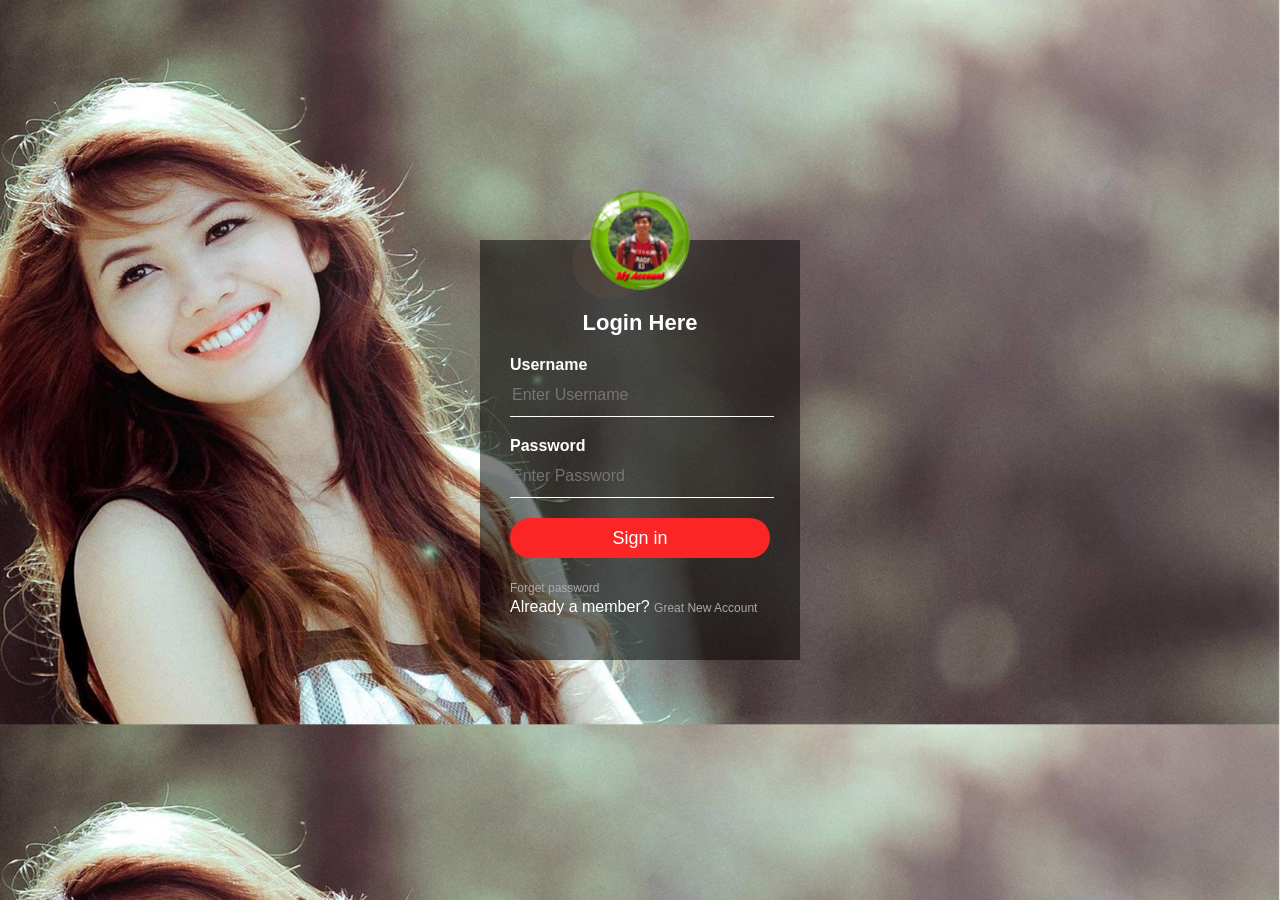
<file: Learn_Login/index.html>
<!doctype html>
<html>
<head>
<meta charset="utf-8">
<title>FromLogin</title>
<link rel="stylesheet" type="text/css" href="Login.css">
</head>
	<body>
<div class="loginbox">
	<img src="Logo1.png" class="avatar">
	<form method="post" action="register.php">
	<h1>Login Here</h1>
		<p>Username</p>
		<input type="text" name="username" placeholder="Enter Username"required>
		<p>Password</p>
		<input type="password" name="password" placeholder="Enter Password"required>
		<input type="submit" name="save" value="Sign in">
		<a href="#"> Forget password</a><br>
		Already a member? <a href="create.html">Great New Account</a>
	</p>
		</form>
</div>
</body>
</html>
</file>
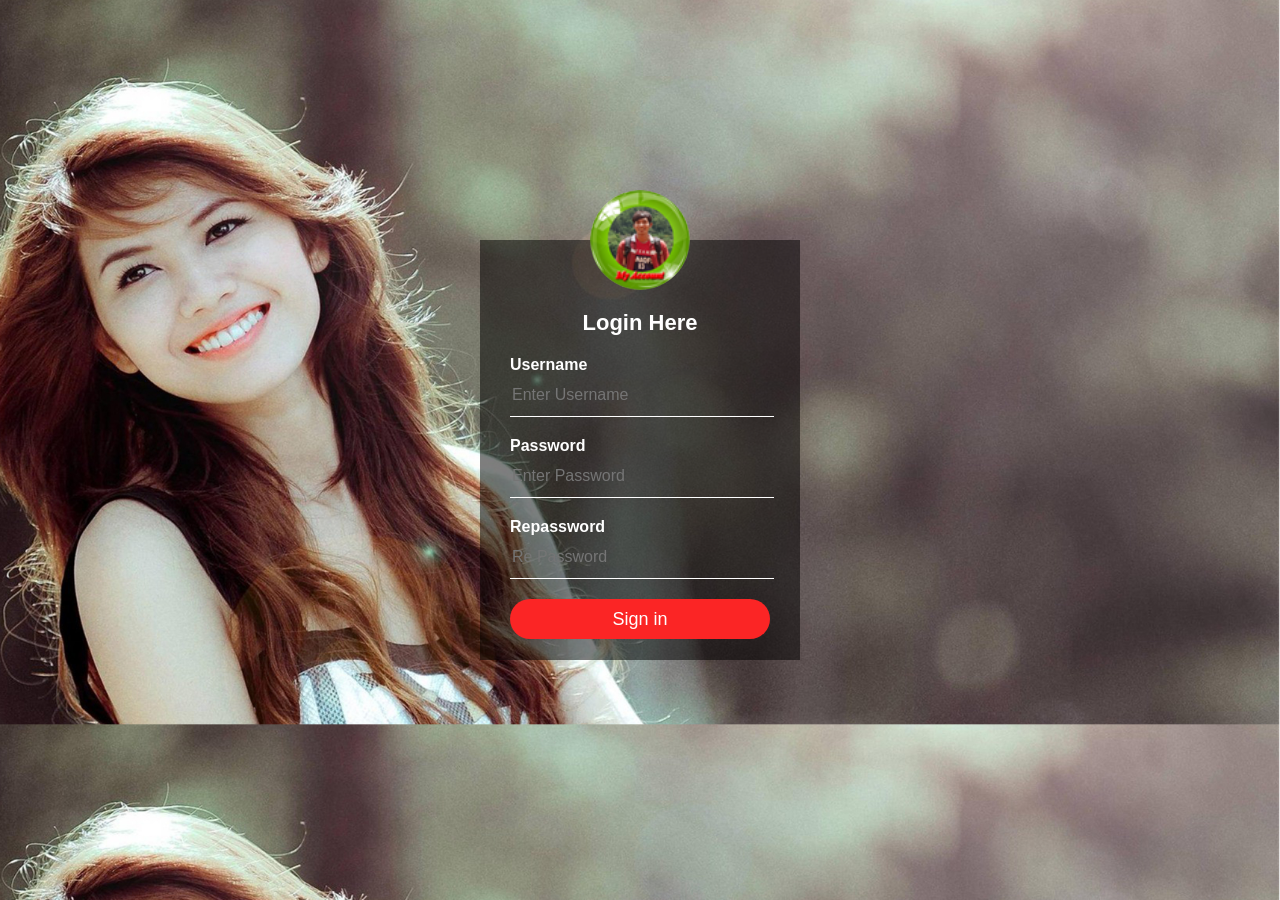
<file: Learn_Login/create.html>
<!doctype html>
<html>
<head>
<meta charset="utf-8">
<title>FromLogin</title>
<link rel="stylesheet" type="text/css" href="Login.css">
</head>
	<body>
<div class="loginbox">
	<img src="Logo1.png" class="avatar">
	<form method="post" action="insertpassword.php">
	<h1>Login Here</h1>
		<p>Username</p>
		<input type="text" name="username" placeholder="Enter Username"required>
		<p>Password</p>
		<input type="password" name="password" placeholder="Enter Password"required>
		<p>Repassword</p>
		<input type="password" name="repassword" placeholder="Re Password"required>
		<input type="submit" name="save" value="Sign in">
	</form>
</div>
</body>
</html>
</file>
<file: Learn_Login/Login.css>
body{
	margin: 0;
	padding: 0;
	background: url(background.jpg);
	background-size: cover;
	font-family: sans-serif;
}
.loginbox{
	width: 320px;
	height: 420px;
	background: rgba(0, 0, 0, 0.5);
	color: #fff;
	top: 50%;
	left: 50%;
	position: absolute;
	transform: translate(-50%,-50%);
	box-sizing: border-box;
	padding: 70px 30px;
}
.avatar{
	width: 100px;
	height: 100px;
	border-radius:  50%;
	overflow: hidden;
	position: absolute;
	top: calc(-100px/2);
	left: calc(50% - 50px); 
}
h1{
	margin: 0;
	padding: 0 0 20px;
	text-align: center;
	font-size: 22px;
}
.loginbox p{
	margin: 0;
	padding: 0;
	font-weight: bold;
}
.loginbox input{
	width: 100%;
	margin-bottom: 20px;
}
.loginbox input[type="text"], input[type="password"]
{
	border: none;
	border-bottom: 1px solid #fff;
	background: transparent;
	outline: none;
	height: 40px;
	color: aliceblue;
	font-size: 16px;
}
.loginbox input[type="submit"]
{
	border: none;
	outline: none;
	height: 40px;
	background: #fb2525;
	color: #fff;
	font-size: 18px;
	border-radius: 20px;
}
.loginbox input[type="submit"]:hover
{
	cursor: pointer;
	background: #ffc107;
	color: #000;
}
.loginbox a{
	text-decoration: none;
	font-size: 12px;
	line-height: 20px;
	color: darkgrey;
	
	
}
.loginbox a:hover
{
	color: #ffc107;
}
</file>
